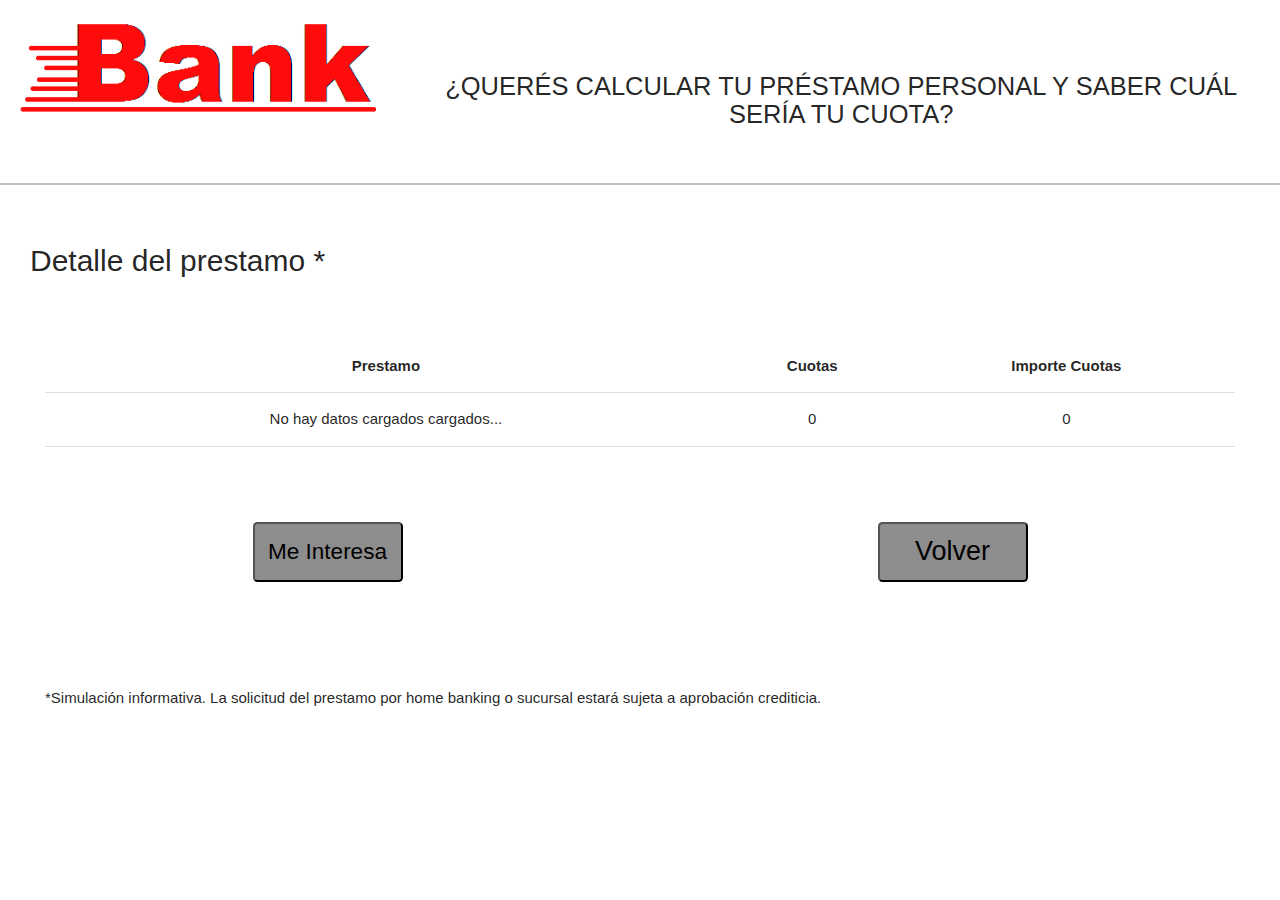
<file: assets/pages/detalles.html>
<!DOCTYPE html>
<html lang="es">
<head>
    <meta charset="UTF-8">
    <meta http-equiv="X-UA-Compatible" content="IE=edge">
    <meta name="viewport" content="width=device-width, initial-scale=1.0">
    <link rel="stylesheet" href="https://cdnjs.cloudflare.com/ajax/libs/materialize/1.0.0/css/materialize.min.css">
    <script src="https://cdnjs.cloudflare.com/ajax/libs/materialize/1.0.0/js/materialize.min.js"></script>
    <link rel="stylesheet" href="./../../css/estilo.css">
    <script defer src="./../../js/variables.js"></script>
    <script defer src="./../../js/detalle.js"></script>
    <script defer src="./../../js/fetch.js"></script>
    <link rel="shortcut icon" href="./../img/favicon.png">
    <title>Detalles del Prestamo</title>
</head>
<body>
    <header>
        <a class="header__logo" href="./../../index.html"><img id="logo" src="./../img/logo.png"></a>
        <h1>¿Querés calcular tu préstamo personal y saber cuál sería tu cuota?</h1>
        
    </header>
    <main class="main__detalles">
        <div>
           <h3 class="main__titulo">Detalle del prestamo *</h3>
        </div >
        <div id="aviso">
            
        </div>
        <div class="tabla" >
            <table class="centered">
                <thead >
                    <tr>
                        <th>Prestamo</th>
                        <th class="align-right">Cuotas</th>
                        <th class="align-right">Importe Cuotas</th>
                    </tr>
                </thead>
                <tbody  id="listado">
                    <tr>
                        <td class="align-left">No hay datos cargados cargados...</th>
                        <td class="align-right">0</th>
                        <td class="align-right">0</th>
                    </tr>
                </tbody>
            </table>
        </div>

    </main>
    <footer>
        <div class="footer__botones">
            <div>
                <button class="boton" id="botonMeInteresa">Me Interesa</button>
            </div>
            <div class="right-align">
                <button class="boton "><a class="black-text" href="./../../index.html">Volver</a></    button>
            </div>
        </div>
        <p id="peticionEnviada"></p>
        <p>*Simulación informativa. La solicitud del prestamo por home banking o sucursal estará sujeta a aprobación crediticia.</p>
    </footer>
    
</body>
</html>
</file>
<file: css/estilo.css>
* {
        padding: 0;
        margin: 0;
        box-sizing: border-box;
        font-family: typewriter;    
        text-decoration: none; 
        list-style-type: none;   
        font-family: 'Franklin Gothic Medium', 'Arial Narrow', Arial, sans-serif;
}
header{
    display: flex;
    justify-content: center;
}
#logo {
    width: 100%;
    padding: 0.5rem;
    object-fit: contain;

}
h1 {
    width: 75%;;
    padding: 2rem;
    font-size:1.7rem;
    text-align: center;
    text-transform: uppercase;
}
h2 {
    font-size: 2rem;
    text-align: left;
    text-transform: uppercase;
}
main {
    padding: 1rem;
    border-style: solid;
    border-color: #BFBFBF;
    border-width: 2px 0 0 0;
    display: flex;
    justify-content: center;
    
}
.main__div {
    flex-direction: column;
justify-content: space-evenly;
    font-size: 2rem;
    text-align: left;
 
}
.main__div div {
    padding: 0.6rem;
}
div input {
    background-color: rgb(206, 206, 206);
    height: 2.5rem;
    width: 22rem;
    font-size: 2rem;
    padding: 1rem;
}

#botonMain {
    background-color: rgb(141, 141, 141);
    height: 2.8rem;
    width: 10rem;
    font-size: 1.8rem;
    padding-bottom: 2rem;
    border-radius: 0.3rem;
}

.main__titulo{
    padding: 1rem;
    font-size: 2rem;
    width: 100%;

}
.main__detalles{
    flex-direction: column;
    justify-content: space-evenly;
}

.tabla {
    padding: 2rem;
}

.IngresoSueldo{
    padding: 0.5rem;
}

#sueldo{
    padding: 1rem;
}

div select {
    height: 2.5rem;
    width: 10rem;
    font-size: 2rem;
}

footer {
    padding: 1rem;
    
}
.footer__button {
    width: 100%;
    display: flex;
    justify-content: center;
}

footer div input {
    background-color:rgb(141, 141, 141);
    height: 4rem;
    width: 10rem;
    font-size: 1.8rem;
    padding: 0.8rem;
    border-radius: 0.3rem;
    margin: 1rem;
}
footer div button {
    background-color: rgb(141, 141, 141);
    height: 4rem;
    width: 10rem;
    font-size: 1.8rem;
    padding: 0.8rem;
    border-radius: 0.3rem;
    margin: 1rem;
}
.footer__aviso {
    width: 100%;
    display: flex;
    justify-content: center;
}

footer h3 {
    padding: 1rem;
    height: 4rem;
    width: 90%;
    font-size: 1.8rem;

}
 
#botonDetalle {
    text-decoration: none;
}
.footer__botones {
    display: flex;
    justify-content: space-around;
}
#botonMeInteresa {
    font-size: 1.5rem;
}
footer p {
    width: 100%;
    padding: 2rem;
}
</file>
